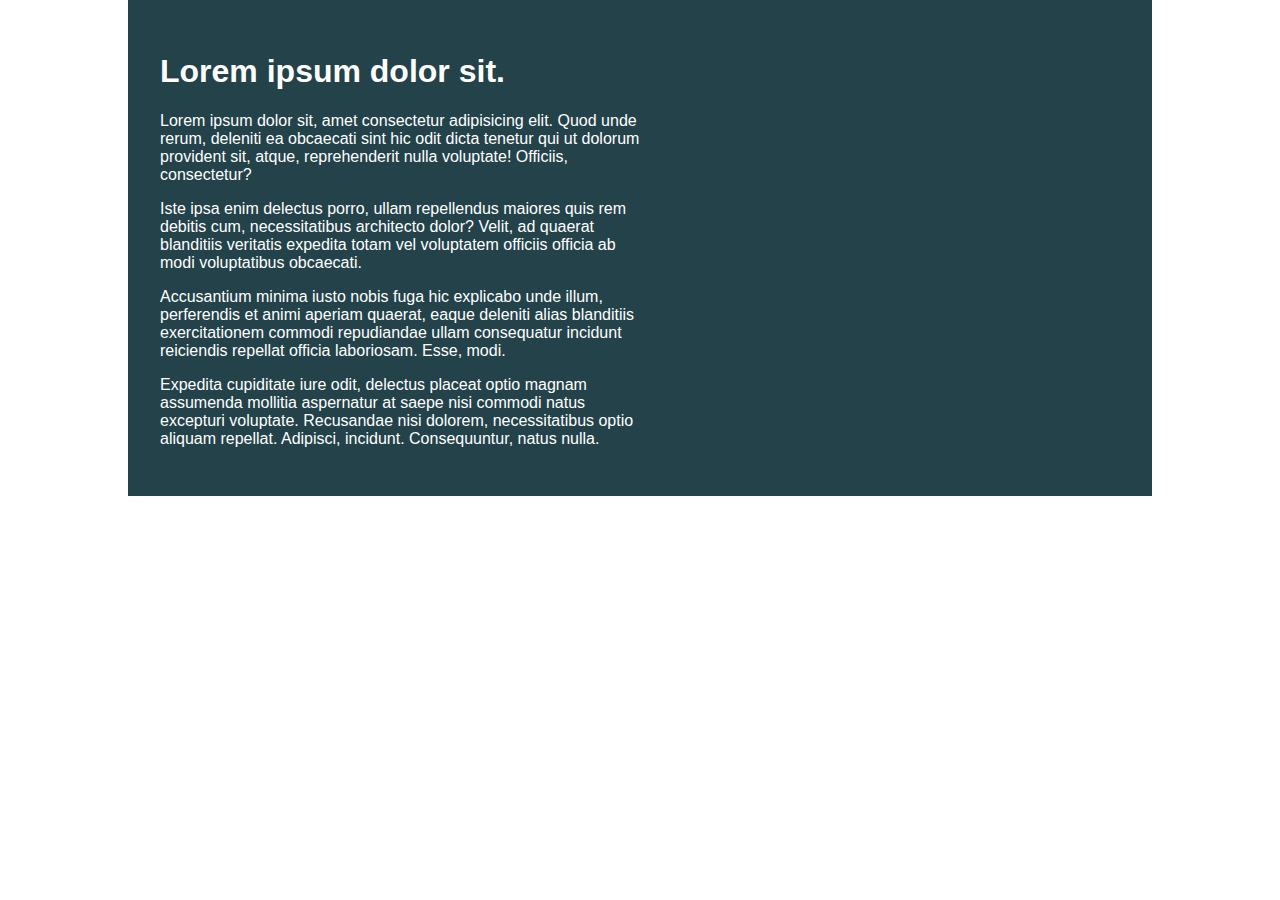
<file: CSS/Challenge-1/index.html>
<!DOCTYPE html>
<html lang="en">

<head>
    <meta charset="UTF-8">
    <meta name="viewport" content="width=device-width, initial-scale=1.0">
    <title>Day 01</title>

    <link rel="stylesheet" href="style.css">
</head>

<body>
    <div class="container">
        <div class="intro-content">
            <h1>Lorem ipsum dolor sit.</h1>
            <p>Lorem ipsum dolor sit, amet consectetur adipisicing elit. Quod unde rerum, deleniti ea obcaecati sint hic
                odit dicta tenetur qui ut dolorum provident sit, atque, reprehenderit nulla voluptate! Officiis,
                consectetur?</p>
            <p>Iste ipsa enim delectus porro, ullam repellendus maiores quis rem debitis cum, necessitatibus architecto
                dolor? Velit, ad quaerat blanditiis veritatis expedita totam vel voluptatem officiis officia ab modi
                voluptatibus obcaecati.</p>
            <p>Accusantium minima iusto nobis fuga hic explicabo unde illum, perferendis et animi aperiam quaerat, eaque
                deleniti alias blanditiis exercitationem commodi repudiandae ullam consequatur incidunt reiciendis
                repellat officia laboriosam. Esse, modi.</p>
            <p>Expedita cupiditate iure odit, delectus placeat optio magnam assumenda mollitia aspernatur at saepe nisi
                commodi natus excepturi voluptate. Recusandae nisi dolorem, necessitatibus optio aliquam repellat.
                Adipisci, incidunt. Consequuntur, natus nulla.</p>
        </div>
    </div>
</body>

</html>
</file>
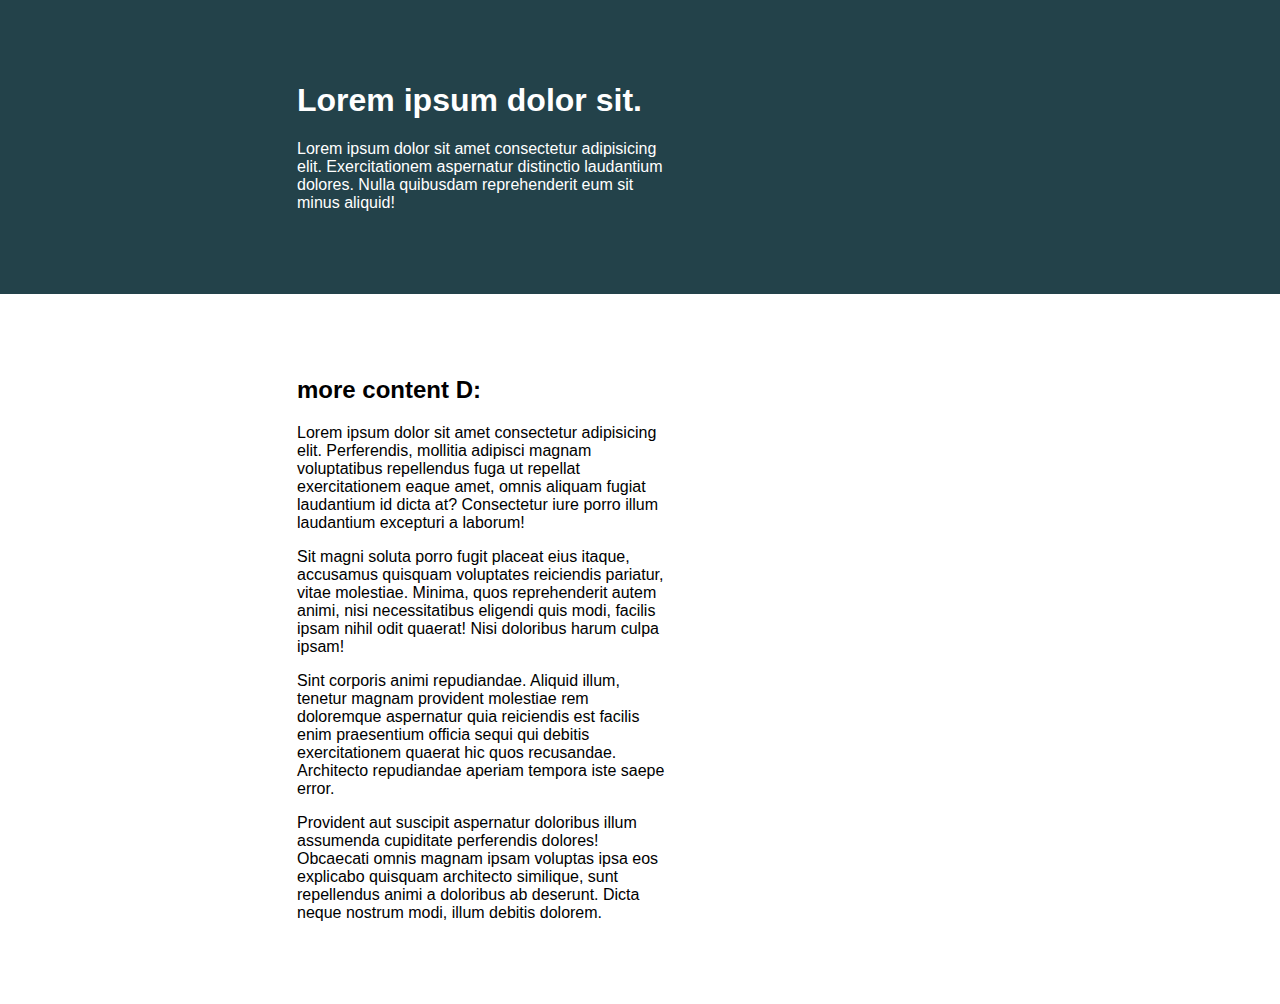
<file: CSS/Challenge-2/index.html>
<!DOCTYPE html>
<html lang="en">

<head>
    <meta charset="UTF-8">
    <meta name="viewport" content="width=device-width, initial-scale=1.0">
    <title>Day 03</title>

    <link rel="stylesheet" href="style.css">
</head>

<body>
    <div class="section1">
        <div class="container">
            <div class="intro-content">
                <h1>Lorem ipsum dolor sit.</h1>
                <p>Lorem ipsum dolor sit amet consectetur adipisicing elit. Exercitationem aspernatur distinctio
                    laudantium
                    dolores. Nulla quibusdam reprehenderit eum sit minus aliquid!</p>
            </div>
        </div>
    </div>
    <div class="section2">
        <div class="container">
            <div class="intro-content">
                <h2>more content D:</h2>
                <p>Lorem ipsum dolor sit amet consectetur adipisicing elit. Perferendis, mollitia adipisci magnam
                    voluptatibus repellendus fuga ut repellat exercitationem eaque amet, omnis aliquam fugiat laudantium
                    id
                    dicta at? Consectetur iure porro illum laudantium excepturi a laborum!</p>
                <p>Sit magni soluta porro fugit placeat eius itaque, accusamus quisquam voluptates reiciendis pariatur,
                    vitae molestiae. Minima, quos reprehenderit autem animi, nisi necessitatibus eligendi quis modi,
                    facilis
                    ipsam nihil odit quaerat! Nisi doloribus harum culpa ipsam!</p>
                <p>Sint corporis animi repudiandae. Aliquid illum, tenetur magnam provident molestiae rem doloremque
                    aspernatur quia reiciendis est facilis enim praesentium officia sequi qui debitis exercitationem
                    quaerat
                    hic quos recusandae. Architecto repudiandae aperiam tempora iste saepe error.</p>
                <p>Provident aut suscipit aspernatur doloribus illum assumenda cupiditate perferendis dolores! Obcaecati
                    omnis magnam ipsam voluptas ipsa eos explicabo quisquam architecto similique, sunt repellendus animi
                    a
                    doloribus ab deserunt. Dicta neque nostrum modi, illum debitis dolorem.</p>
            </div>
        </div>
    </div>

</body>

</html>
</file>
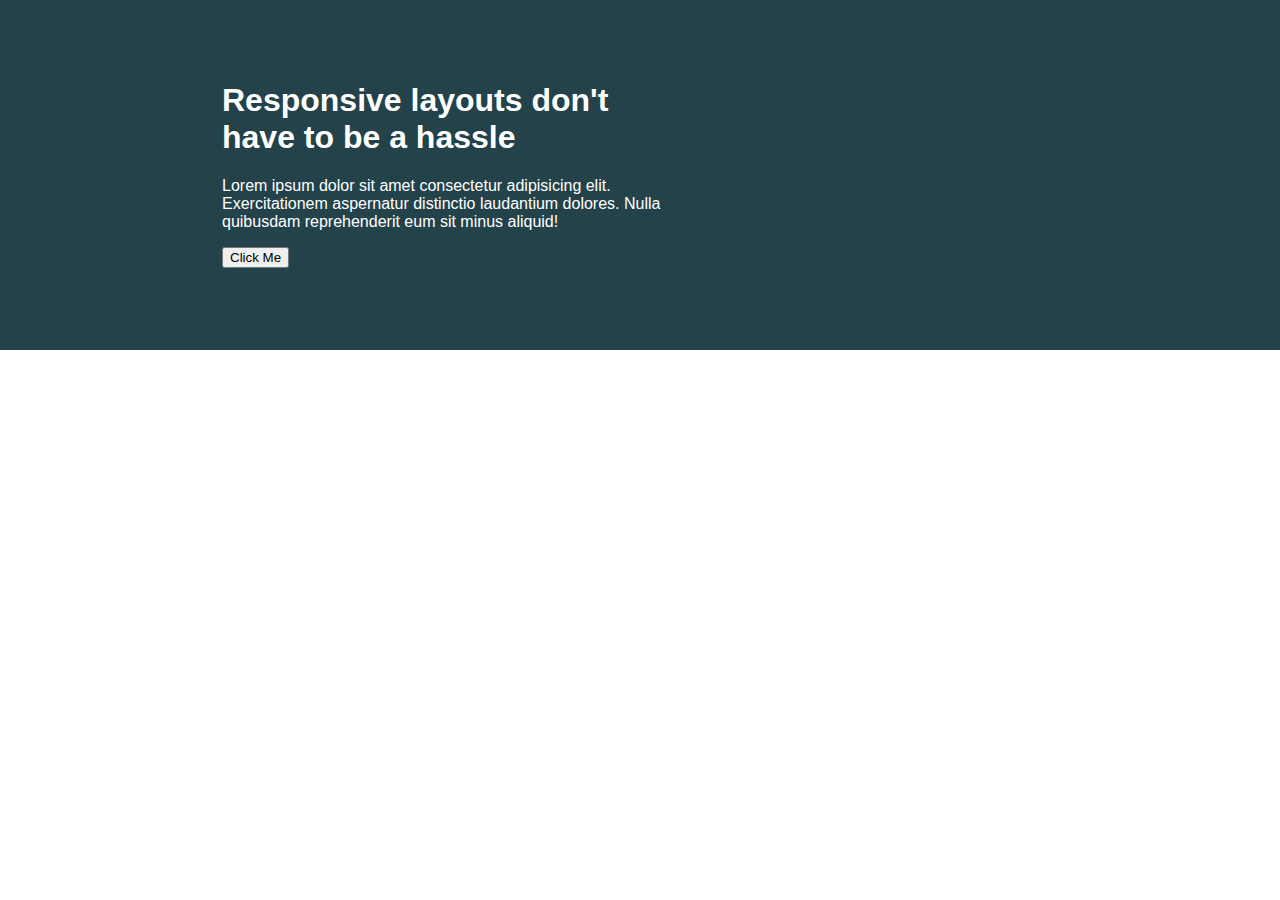
<file: CSS/Challenge-3/index.html>
<!DOCTYPE html>
<html lang="en">

<head>
    <meta charset="UTF-8">
    <meta name="viewport" content="width=device-width, initial-scale=1.0">
    <title>Challenge 3</title>

    <link rel="stylesheet" href="style.css">
</head>

<body>
    <div class="section1">
        <div class="container">
            <div class="intro-content">
                <h1>Responsive layouts don't have to be a hassle</h1>
                <p>Lorem ipsum dolor sit amet consectetur adipisicing elit. Exercitationem aspernatur distinctio
                    laudantium
                    dolores. Nulla quibusdam reprehenderit eum sit minus aliquid!</p>
                <button>Click Me</button>
            </div>
        </div>
    </div>

</body>

</html>
</file>
<file: CSS/Challenge-1/style.css>
/* INSTRUCTIONS
 *
 * 1) Limit the total width of
 *    the .intro-conent to about half
 *    of it's parent
 *
 * 2) Stop the text from overflowing
 *    out the bottom at small screen
 *    widths
 *
 * You may modify the HTML if needed
 *
 */

* {
  box-sizing: border-box;
}

body {
  margin: 0;
  font-family: sans-serif;
}

.container {
  background: #23424a;
  color: white;

  width: 80%;
  margin: 0 auto;

  padding: 2em;
}

.intro-content {
  width: 50%;
}
</file>
<file: CSS/Challenge-2/style.css>
/* INSTRUCTIONS
 *
 * 1) Keep the text inside .intro-content
 *    in the same place, but have the background
 *    extend from one side of the viewport
 *    to the other, no matter how wide or narrow
 *    the browser is.
 *
 * 2) Limit the maximum width of the text in the
 *    bottom area.
 *
 * You may modify the HTML if needed
 * (you probably should for this challenge)
 *
 */

* {
  box-sizing: border-box;
}

body {
  margin: 0;
  font-family: sans-serif;
}

.section1 {
  background: #23424a;
  color: white;
}

.container {
  width: 80%;
  max-width: 750px;
  margin: 0 auto;
  padding: 50px 0;
}

.intro-content {
  width: 50%;
  margin: 2rem;
}
</file>
<file: CSS/Challenge-3/style.css>
/* INSTRUCTIONS
 *
 * 1) Keep the text inside .intro-content
 *    in the same place, but have the background
 *    extend from one side of the viewport
 *    to the other, no matter how wide or narrow
 *    the browser is.
 *
 * 2) Limit the maximum width of the text in the
 *    bottom area.
 *
 * You may modify the HTML if needed
 * (you probably should for this challenge)
 *
 */

* {
  box-sizing: border-box;
}

body {
  margin: 0;
  font-family: sans-serif;
}

.section1 {
  background: #23424a;
  color: white;
}

.container {
  width: 80%;
  max-width: 900px;
  margin: 0 auto;
  padding: 50px 0;
}

.intro-content {
  width: 50%;
  margin: 2rem;
}
</file>
